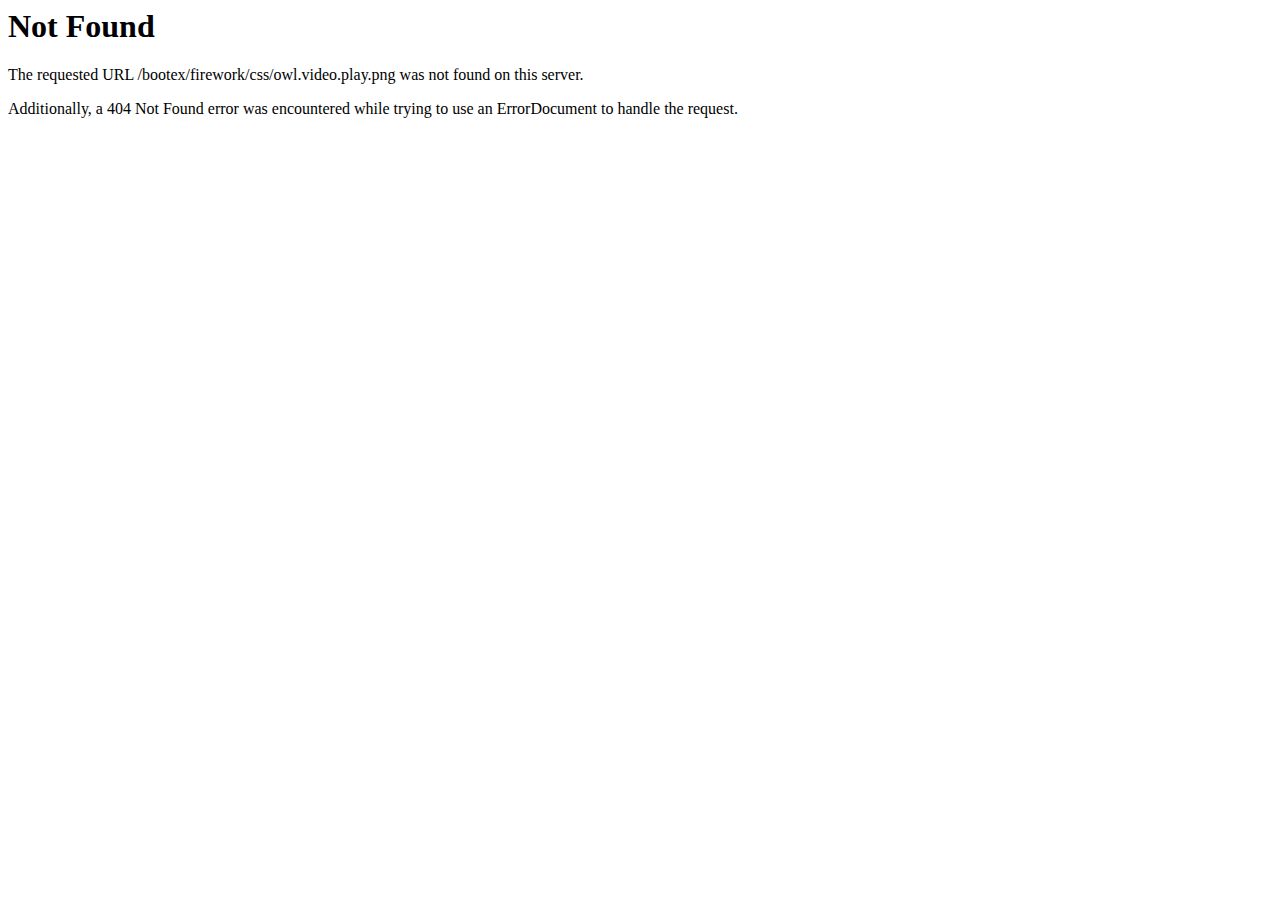
<file: css/owl.video.play.html>
<!DOCTYPE HTML PUBLIC "-//IETF//DTD HTML 2.0//EN">
<html><head>
<title>404 Not Found</title>
</head><body>
<h1>Not Found</h1>
<p>The requested URL /bootex/firework/css/owl.video.play.png was not found on this server.</p>
<p>Additionally, a 404 Not Found
error was encountered while trying to use an ErrorDocument to handle the request.</p>
</body></html>
</file>
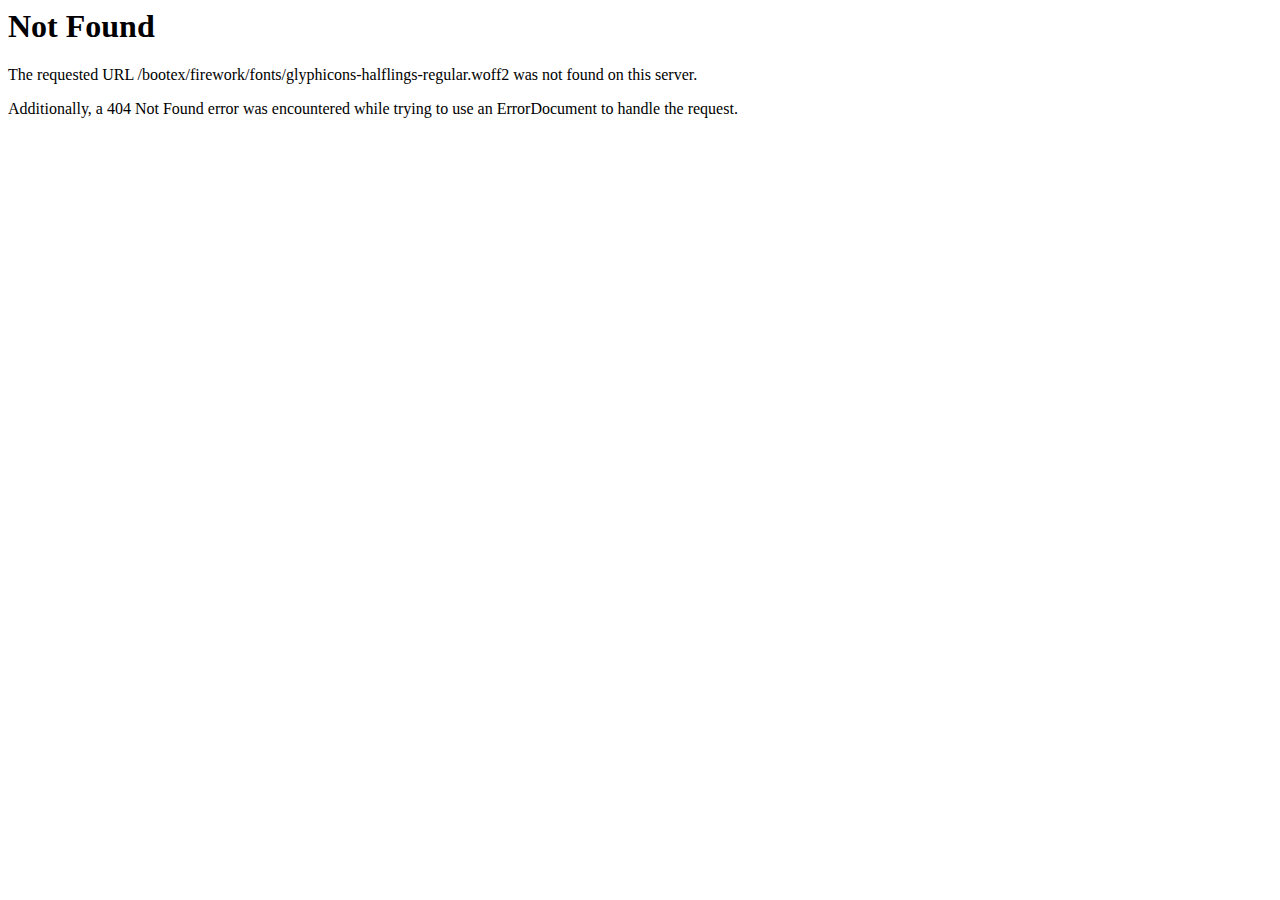
<file: fonts/glyphicons-halflings-regular-2.html>
<!DOCTYPE HTML PUBLIC "-//IETF//DTD HTML 2.0//EN">
<html><head>
<title>404 Not Found</title>
</head><body>
<h1>Not Found</h1>
<p>The requested URL /bootex/firework/fonts/glyphicons-halflings-regular.woff2 was not found on this server.</p>
<p>Additionally, a 404 Not Found
error was encountered while trying to use an ErrorDocument to handle the request.</p>
</body></html>
</file>
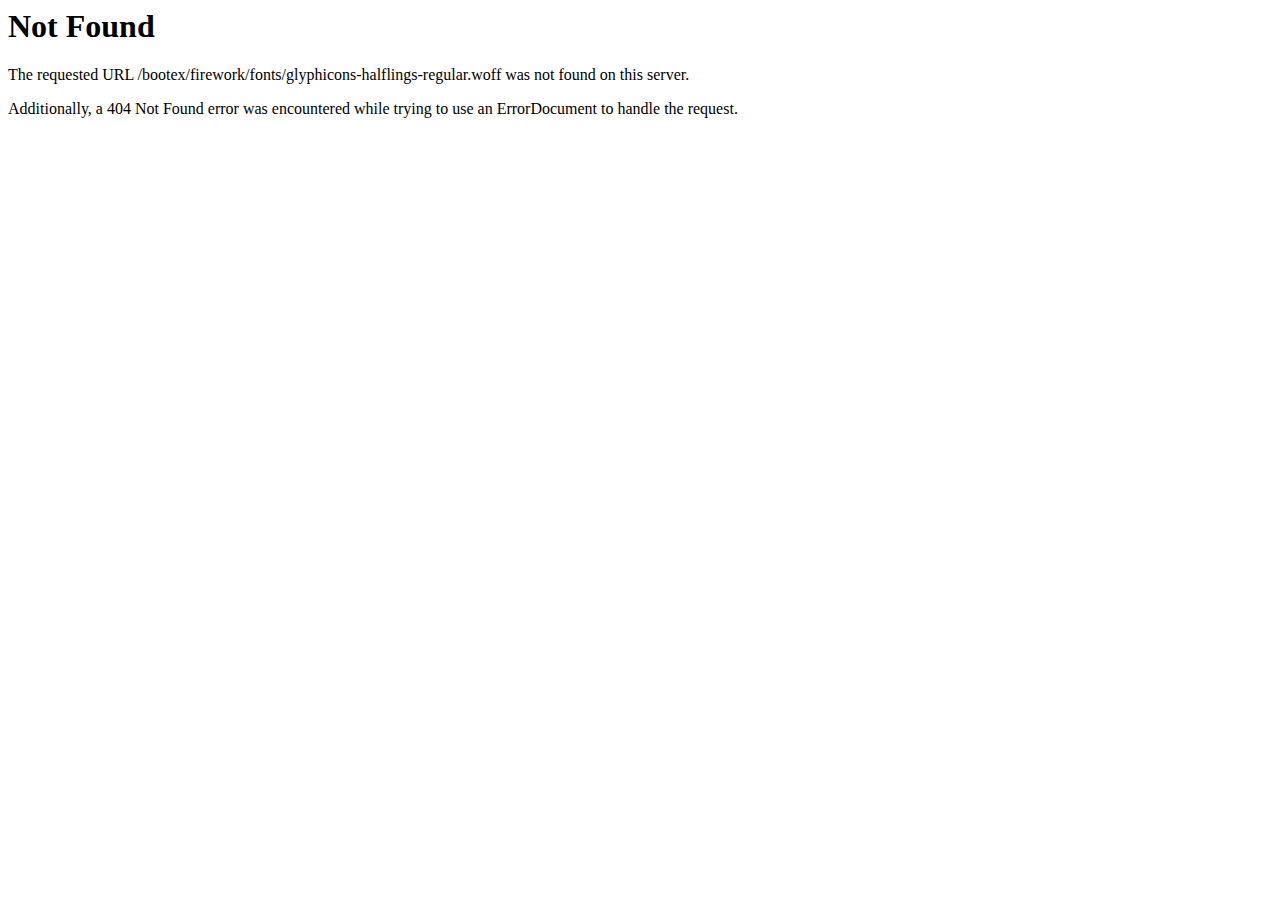
<file: fonts/glyphicons-halflings-regular-3.html>
<!DOCTYPE HTML PUBLIC "-//IETF//DTD HTML 2.0//EN">
<html><head>
<title>404 Not Found</title>
</head><body>
<h1>Not Found</h1>
<p>The requested URL /bootex/firework/fonts/glyphicons-halflings-regular.woff was not found on this server.</p>
<p>Additionally, a 404 Not Found
error was encountered while trying to use an ErrorDocument to handle the request.</p>
</body></html>
</file>
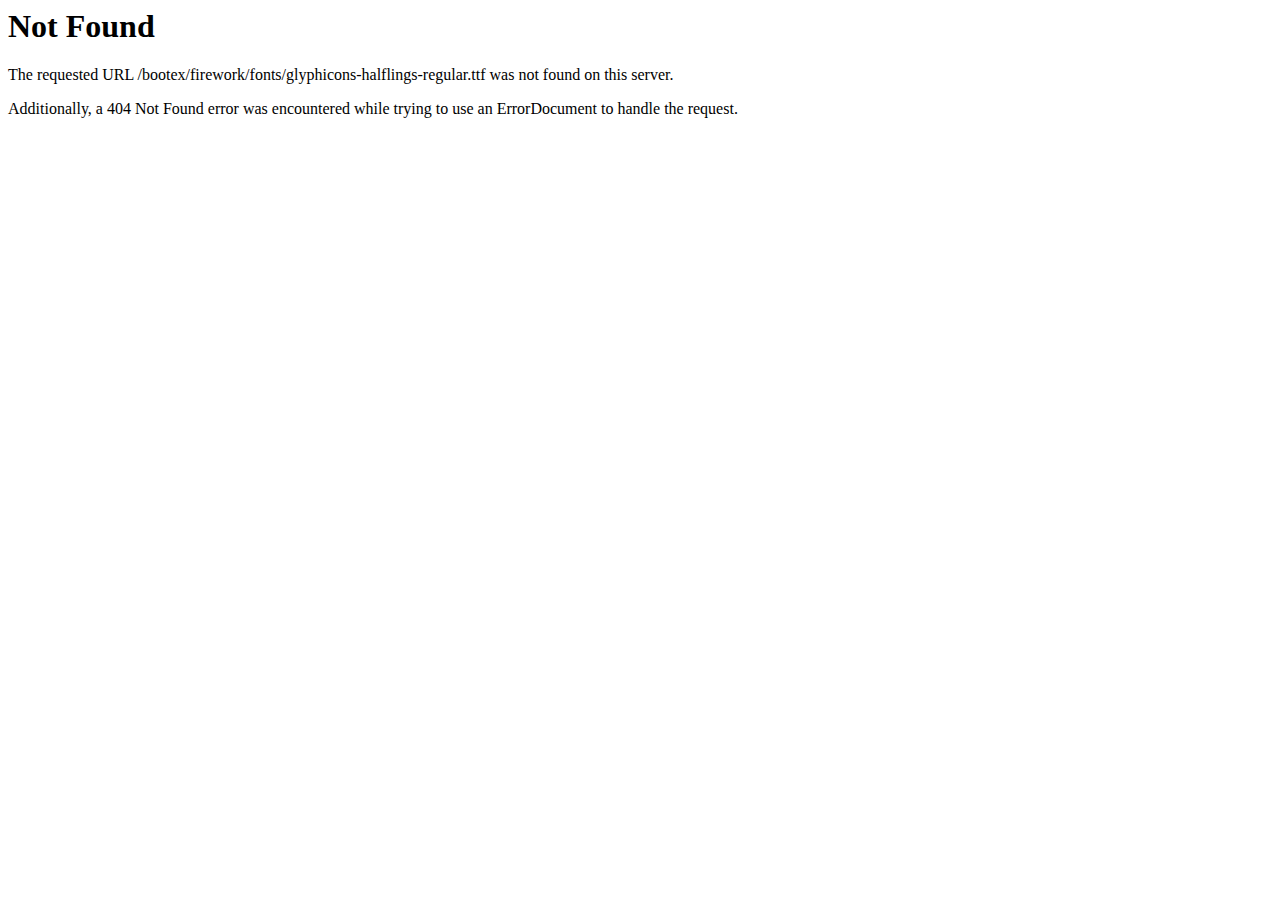
<file: fonts/glyphicons-halflings-regular-4.html>
<!DOCTYPE HTML PUBLIC "-//IETF//DTD HTML 2.0//EN">
<html><head>
<title>404 Not Found</title>
</head><body>
<h1>Not Found</h1>
<p>The requested URL /bootex/firework/fonts/glyphicons-halflings-regular.ttf was not found on this server.</p>
<p>Additionally, a 404 Not Found
error was encountered while trying to use an ErrorDocument to handle the request.</p>
</body></html>
</file>
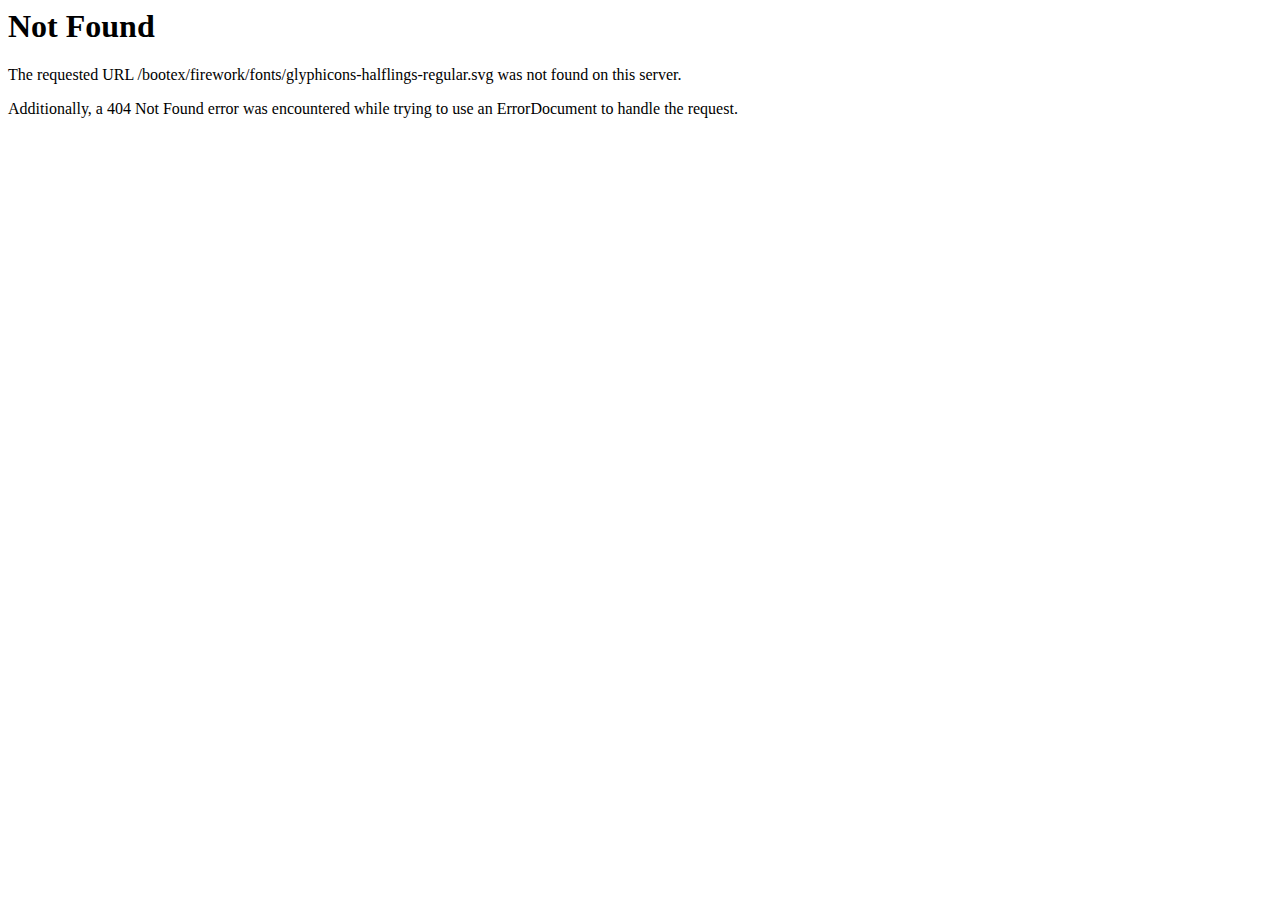
<file: fonts/glyphicons-halflings-regular-5.html>
<!DOCTYPE HTML PUBLIC "-//IETF//DTD HTML 2.0//EN">
<html><head>
<title>404 Not Found</title>
</head><body>
<h1>Not Found</h1>
<p>The requested URL /bootex/firework/fonts/glyphicons-halflings-regular.svg was not found on this server.</p>
<p>Additionally, a 404 Not Found
error was encountered while trying to use an ErrorDocument to handle the request.</p>
</body></html>
</file>
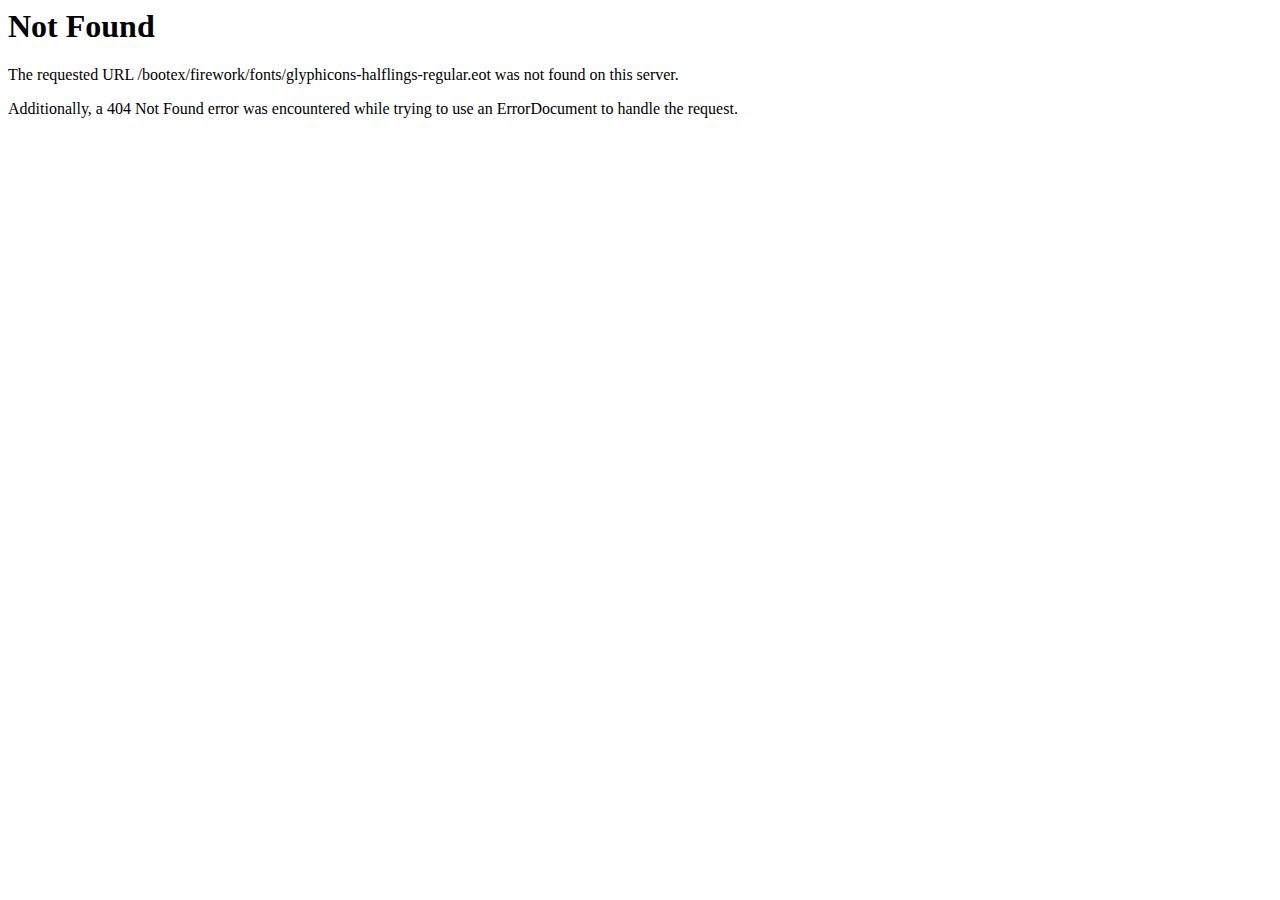
<file: fonts/glyphicons-halflings-regular.html>
<!DOCTYPE HTML PUBLIC "-//IETF//DTD HTML 2.0//EN">
<html><head>
<title>404 Not Found</title>
</head><body>
<h1>Not Found</h1>
<p>The requested URL /bootex/firework/fonts/glyphicons-halflings-regular.eot was not found on this server.</p>
<p>Additionally, a 404 Not Found
error was encountered while trying to use an ErrorDocument to handle the request.</p>
</body></html>
</file>
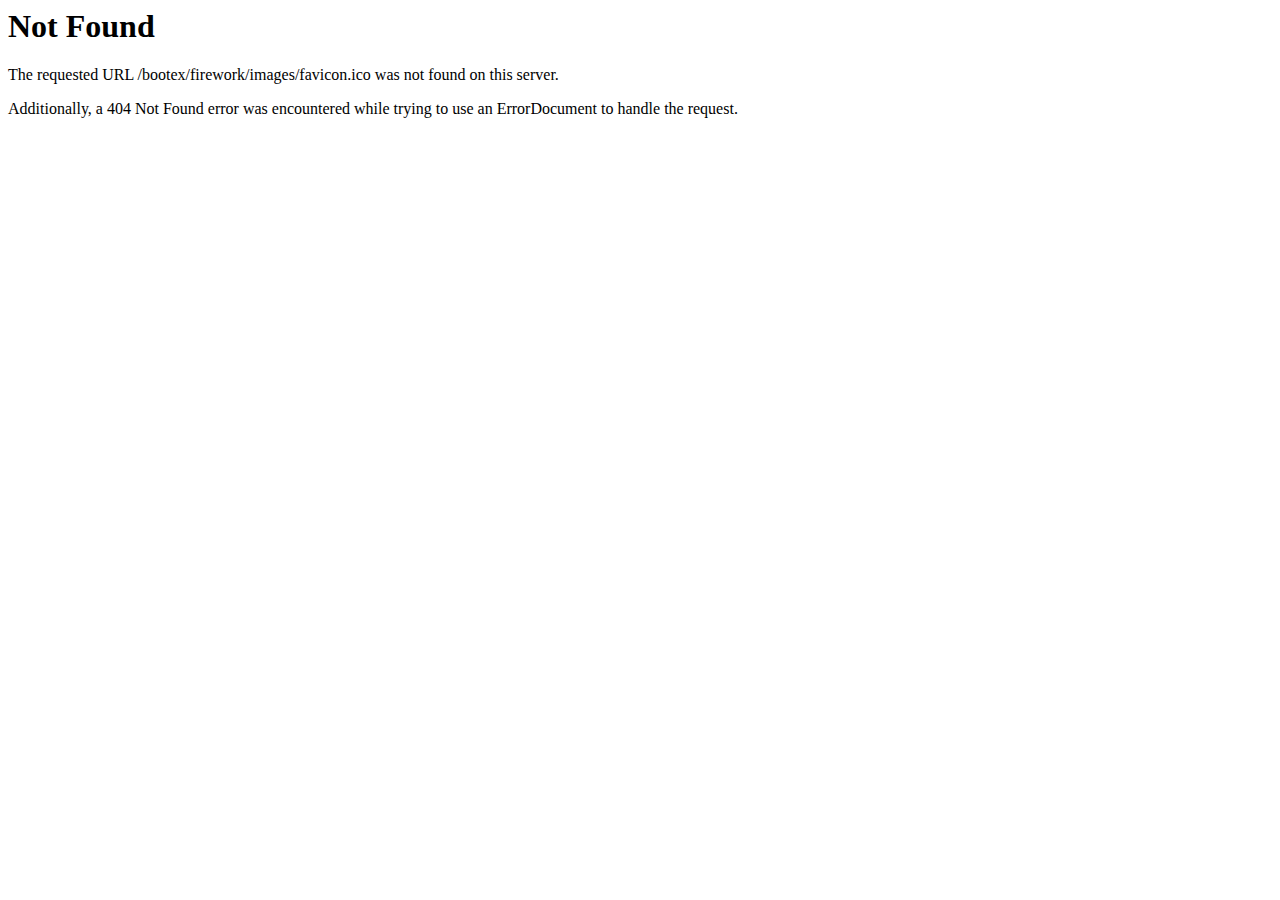
<file: images/favicon.html>
<!DOCTYPE HTML PUBLIC "-//IETF//DTD HTML 2.0//EN">
<html><head>
<title>404 Not Found</title>
</head><body>
<h1>Not Found</h1>
<p>The requested URL /bootex/firework/images/favicon.ico was not found on this server.</p>
<p>Additionally, a 404 Not Found
error was encountered while trying to use an ErrorDocument to handle the request.</p>
</body></html>
</file>
